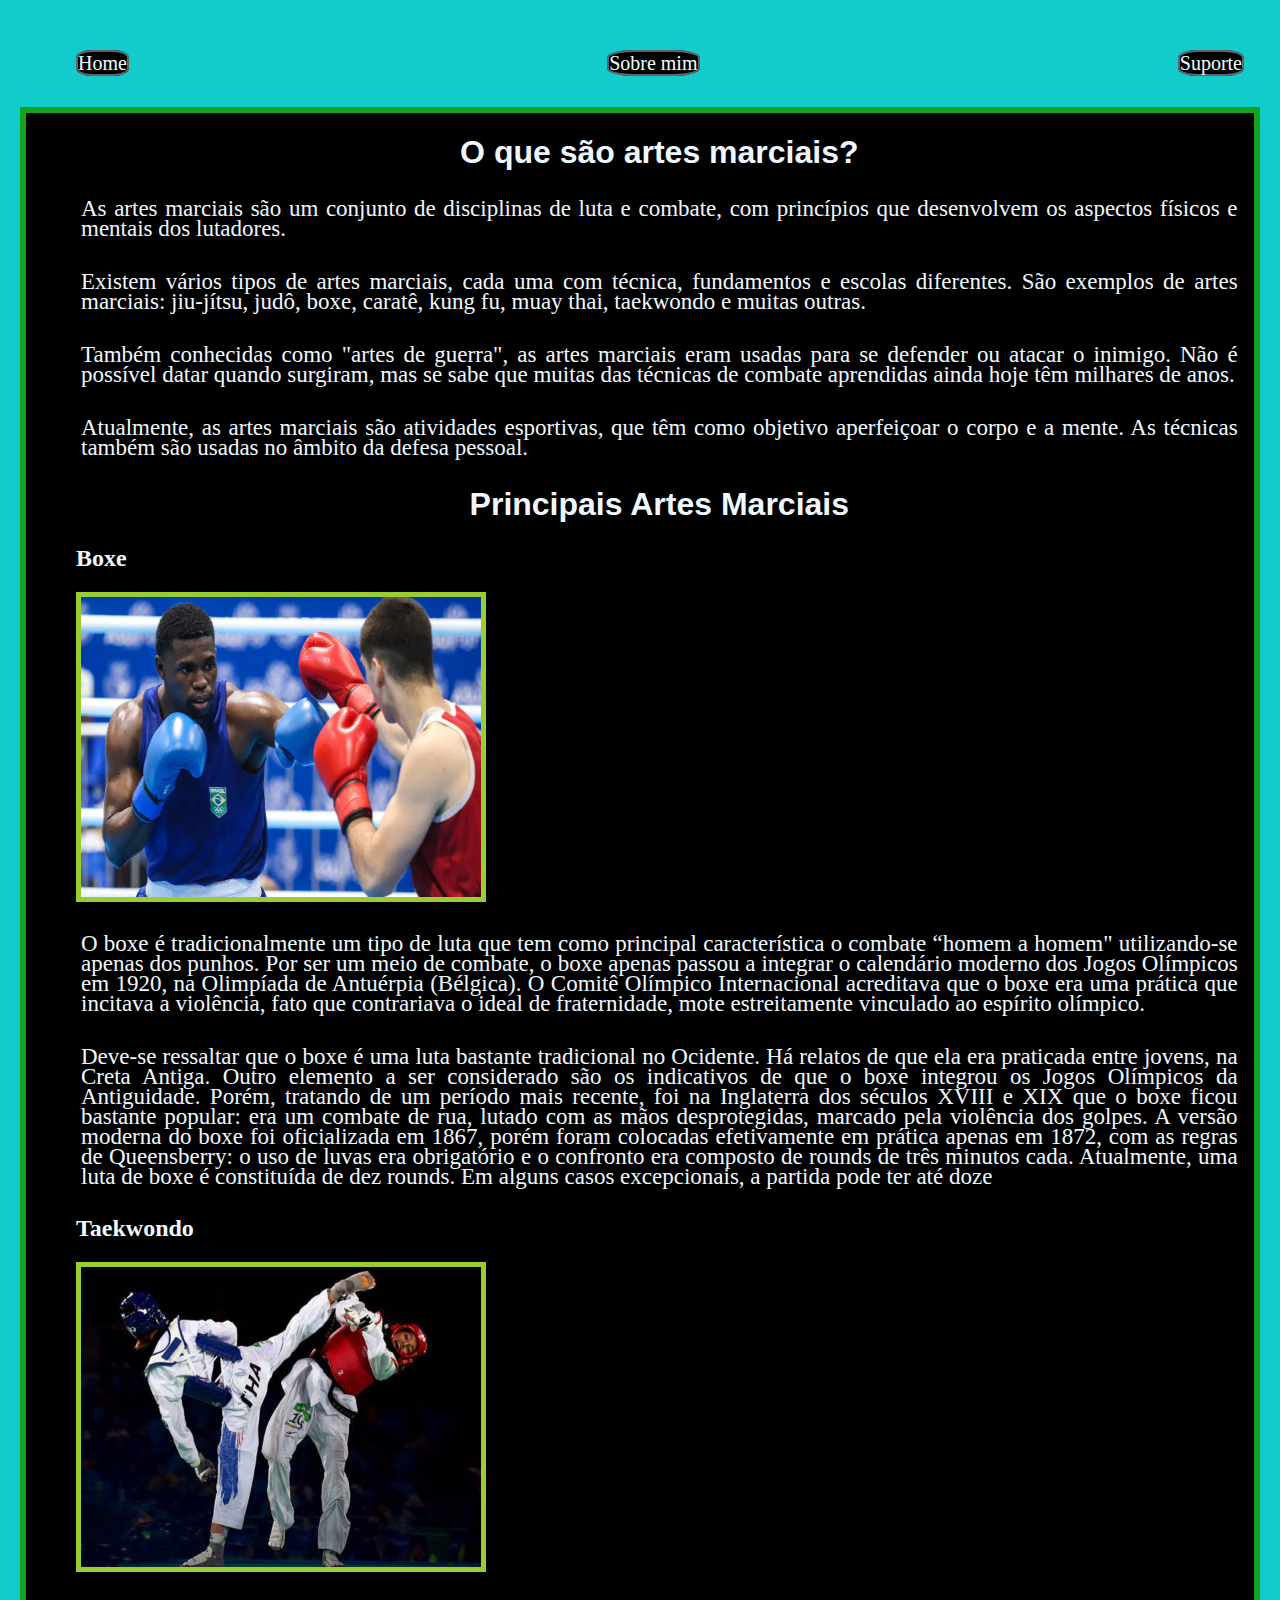
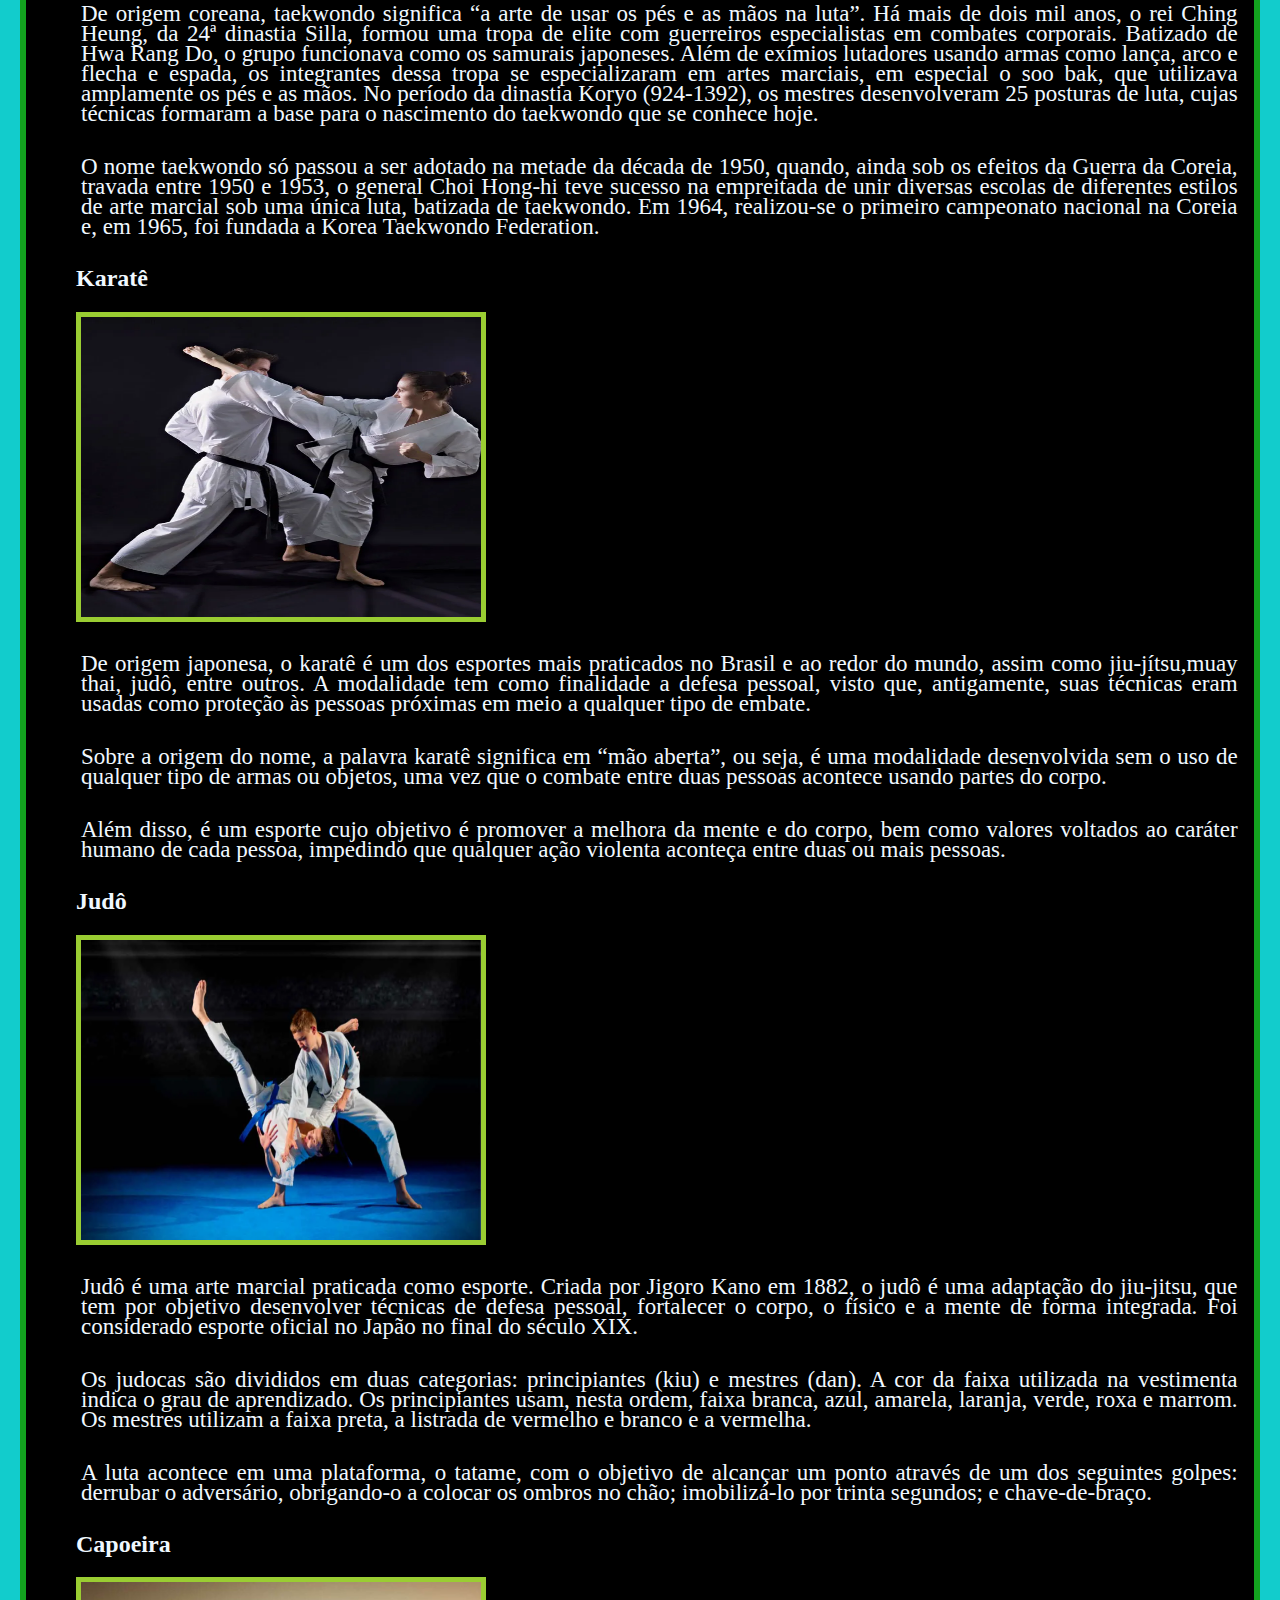
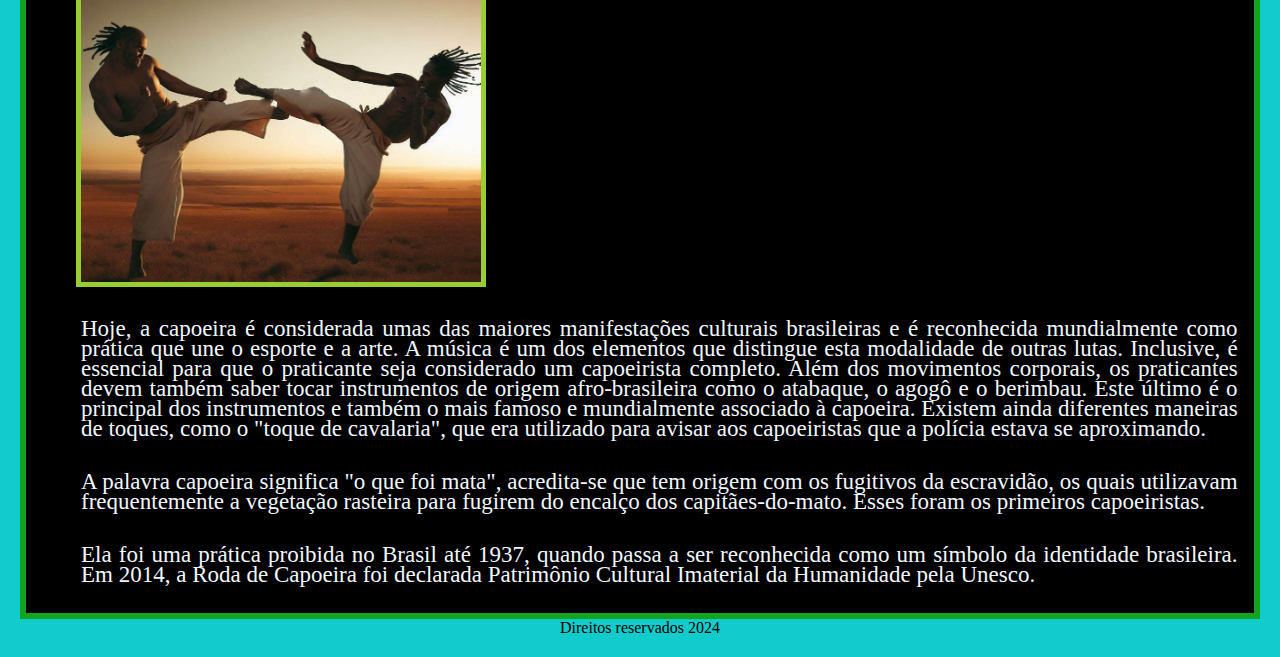
<file: index.html>
<!DOCTYPE html>
<html lang="pt-br">
    <head>
        <meta charset="UTF-8">
        <meta name="viewport",content="width=device-width, initial-scale=1.0, user-scalable=yes, minimum-scale=0.25, maximum-scale=5.0">
        <link rel="stylesheet", href="styles.css">
        <title>Artes Marciais</title>
    </head>
    <body>
        <header>
        <nav>
            <ul>
                <li>
                    <a class="button" href="./index.html">Home</a>
                </li>
            </ul>
            <ul>
                <li>
                    <a class="button" href="./Sobre_mim.html">Sobre mim</a>
                </li>
            </ul>
            <ul>
                <li>
                    <a class="button" href="./Suporte.html">Suporte</a>
                </li>
            </ul>
        </nav>
        </header>
        <main>
        
        <div class="container">
            
               
                
         
            <h1>O que são artes marciais? </h1>
            <p>As artes marciais são um conjunto de disciplinas de luta e combate, com princípios que desenvolvem os aspectos físicos e mentais dos lutadores.</p>
            <p>Existem vários tipos de artes marciais, cada uma com técnica, fundamentos e escolas diferentes. São exemplos de artes marciais: jiu-jítsu, judô, boxe, caratê, kung fu, muay thai, taekwondo e muitas outras.</p>
            <p>Também conhecidas como "artes de guerra", as artes marciais eram usadas para se defender ou atacar o inimigo. Não é possível datar quando surgiram, mas se sabe que muitas das técnicas de combate aprendidas ainda hoje têm milhares de anos.</p>
            <p>Atualmente, as artes marciais são atividades esportivas, que têm como objetivo aperfeiçoar o corpo e a mente. As técnicas também são usadas no âmbito da defesa pessoal.</p>
            
        
    </div>
    <div class="container">
        
        <h1>Principais Artes Marciais</h1>
        <h2>Boxe</h2>
        <img src="images\boxe.png"></img>
    
        <p>O boxe é tradicionalmente um tipo de luta que tem como principal característica o combate “homem a homem" utilizando-se apenas dos punhos. Por ser um meio de combate, o boxe apenas passou a integrar o calendário moderno dos Jogos Olímpicos em 1920, na Olimpíada de Antuérpia (Bélgica). O Comitê Olímpico Internacional acreditava que o boxe era uma prática que incitava a violência, fato que contrariava o ideal de fraternidade, mote estreitamente vinculado ao espírito olímpico.</p>
        <p>Deve-se ressaltar que o boxe é uma luta bastante tradicional no Ocidente. Há relatos de que ela era praticada entre jovens, na Creta Antiga. Outro elemento a ser considerado são os indicativos de que o boxe integrou os Jogos Olímpicos da Antiguidade. Porém, tratando de um período mais recente, foi na Inglaterra dos séculos XVIII e XIX que o boxe ficou bastante popular: era um combate de rua, lutado com as mãos desprotegidas, marcado pela violência dos golpes. A versão moderna do boxe foi oficializada em 1867, porém foram colocadas efetivamente em prática apenas em 1872, com as regras de Queensberry: o uso de luvas era obrigatório e o confronto era composto de rounds de três minutos cada. Atualmente, uma luta de boxe é constituída de dez rounds. Em alguns casos excepcionais, a partida pode ter até doze</p>
        
        
    </div>
    <div class="container">
         
        <h2>Taekwondo</h2>
        <img src="images\taekwondo.png"></img>
    
        <p>De origem coreana, taekwondo significa “a arte de usar os pés e as mãos na luta”. Há mais de dois mil anos, o rei Ching Heung, da 24ª dinastia Silla, formou uma tropa de elite com guerreiros especialistas em combates corporais. Batizado de Hwa Rang Do, o grupo funcionava como os samurais japoneses. Além de exímios lutadores usando armas como lança, arco e flecha e espada, os integrantes dessa tropa se especializaram em artes marciais, em especial o soo bak, que utilizava amplamente os pés e as mãos. No período da dinastia Koryo (924-1392), os mestres desenvolveram 25 posturas de luta, cujas técnicas formaram a base para o nascimento do taekwondo que se conhece hoje.</p>
        <p>O nome taekwondo só passou a ser adotado na metade da década de 1950, quando, ainda sob os efeitos da Guerra da Coreia, travada entre 1950 e 1953, o general Choi Hong-hi teve sucesso na empreitada de unir diversas escolas de diferentes estilos de arte marcial sob uma única luta, batizada de taekwondo. Em 1964, realizou-se o primeiro campeonato nacional na Coreia e, em 1965, foi fundada a Korea Taekwondo Federation.</p>
    
        </div>
        <div class="container">
           
           <h2>Karatê</h2>
           <img src="images\karate.png"></img>
           <p>De origem japonesa, o karatê é um dos esportes mais praticados no Brasil e ao redor do mundo, assim como jiu-jítsu,muay thai, judô, entre outros. A modalidade tem como finalidade a defesa pessoal, visto que, antigamente, suas técnicas eram usadas como proteção às pessoas próximas em meio a qualquer tipo de embate. </p>
           <p>Sobre a origem do nome, a palavra karatê significa em “mão aberta”, ou seja, é uma modalidade desenvolvida sem o uso de qualquer tipo de armas ou objetos, uma vez que o combate entre duas pessoas acontece usando partes do corpo.</p>
           <p>Além disso, é um esporte cujo objetivo é promover a melhora da mente e do corpo, bem como valores voltados ao caráter humano de cada pessoa, impedindo que qualquer ação violenta aconteça entre duas ou mais pessoas.</p>  
        
           </div>
           <div class="container">
            
           <h2>Judô</h2>
           <img src="images\judo.png"></img>
           <p>Judô é uma arte marcial praticada como esporte. Criada por Jigoro Kano em 1882, o judô é uma adaptação do jiu-jitsu, que tem por objetivo desenvolver técnicas de defesa pessoal, fortalecer o corpo, o físico e a mente de forma integrada. Foi considerado esporte oficial no Japão no final do século XIX.</p>
           <p>Os judocas são divididos em duas categorias: principiantes (kiu) e mestres (dan). A cor da faixa utilizada na vestimenta indica o grau de aprendizado. Os principiantes usam, nesta ordem, faixa branca, azul, amarela, laranja, verde, roxa e marrom. Os mestres utilizam a faixa preta, a listrada de vermelho e branco e a vermelha.</p>
           <p>A luta acontece em uma plataforma, o tatame, com o objetivo de alcançar um ponto através de um dos seguintes golpes: derrubar o adversário, obrigando-o a colocar os ombros no chão; imobilizá-lo por trinta segundos; e chave-de-braço.</p>
        
           </div>
           <div class="container">
            
           <h2>Capoeira</h2>
           <img src="images\capoeira.jpg"></img>
           <p>Hoje, a capoeira é considerada umas das maiores manifestações culturais brasileiras e é reconhecida mundialmente como prática que une o esporte e a arte. A música é um dos elementos que distingue esta modalidade de outras lutas. Inclusive, é essencial para que o praticante seja considerado um capoeirista completo. Além dos movimentos corporais, os praticantes devem também saber tocar instrumentos de origem afro-brasileira como o atabaque, o agogô e o berimbau. Este último é o principal dos instrumentos e também o mais famoso e mundialmente associado à capoeira. Existem ainda diferentes maneiras de toques, como o "toque de cavalaria", que era utilizado para avisar aos capoeiristas que a polícia estava se aproximando.</p>
           <p>A palavra capoeira significa "o que foi mata", acredita-se que tem origem com os fugitivos da escravidão, os quais utilizavam frequentemente a vegetação rasteira para fugirem do encalço dos capitães-do-mato. Esses foram os primeiros capoeiristas.</p>
           <p>Ela foi uma prática proibida no Brasil até 1937, quando passa a ser reconhecida como um símbolo da identidade brasileira. Em 2014, a Roda de Capoeira foi declarada Patrimônio Cultural Imaterial da Humanidade pela Unesco.</p>
        </div>
           
        </main>
        <footer>Direitos reservados 2024</footer>
 
        

    </body>
</html>
</file>
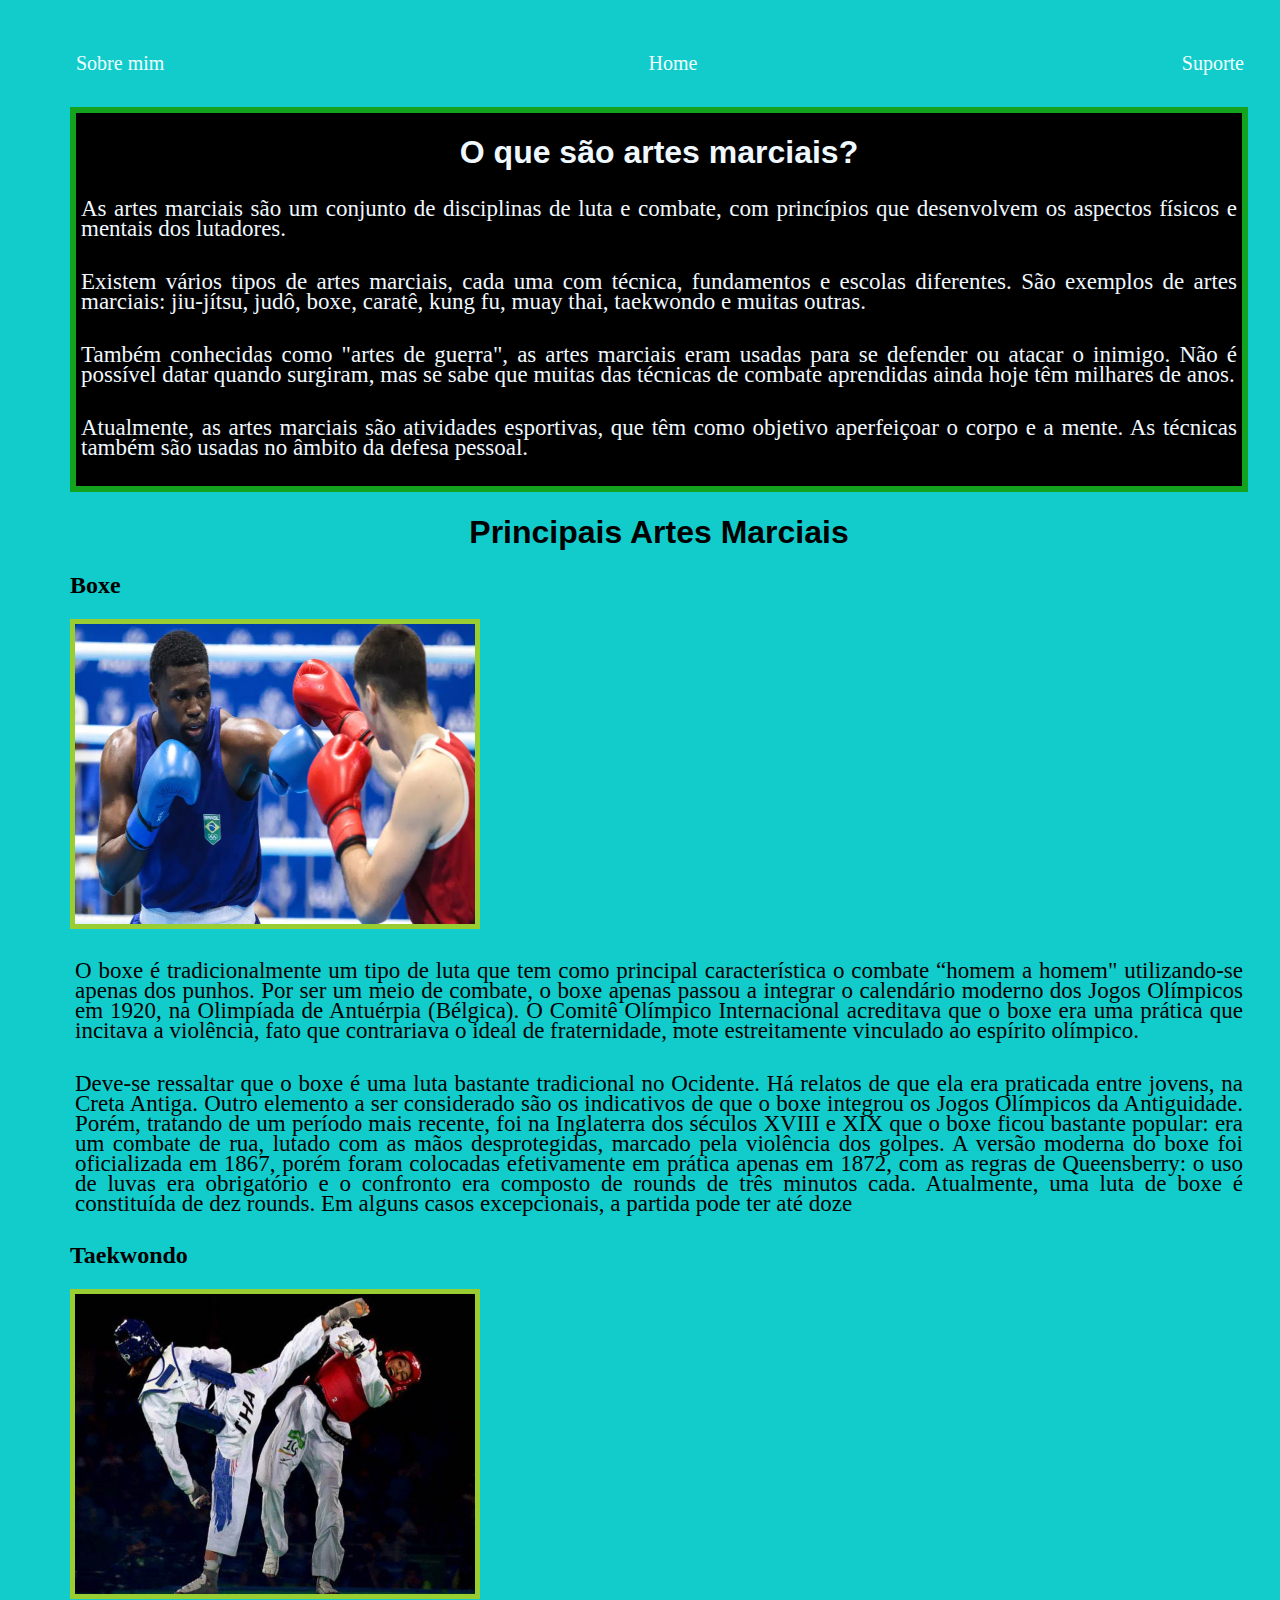
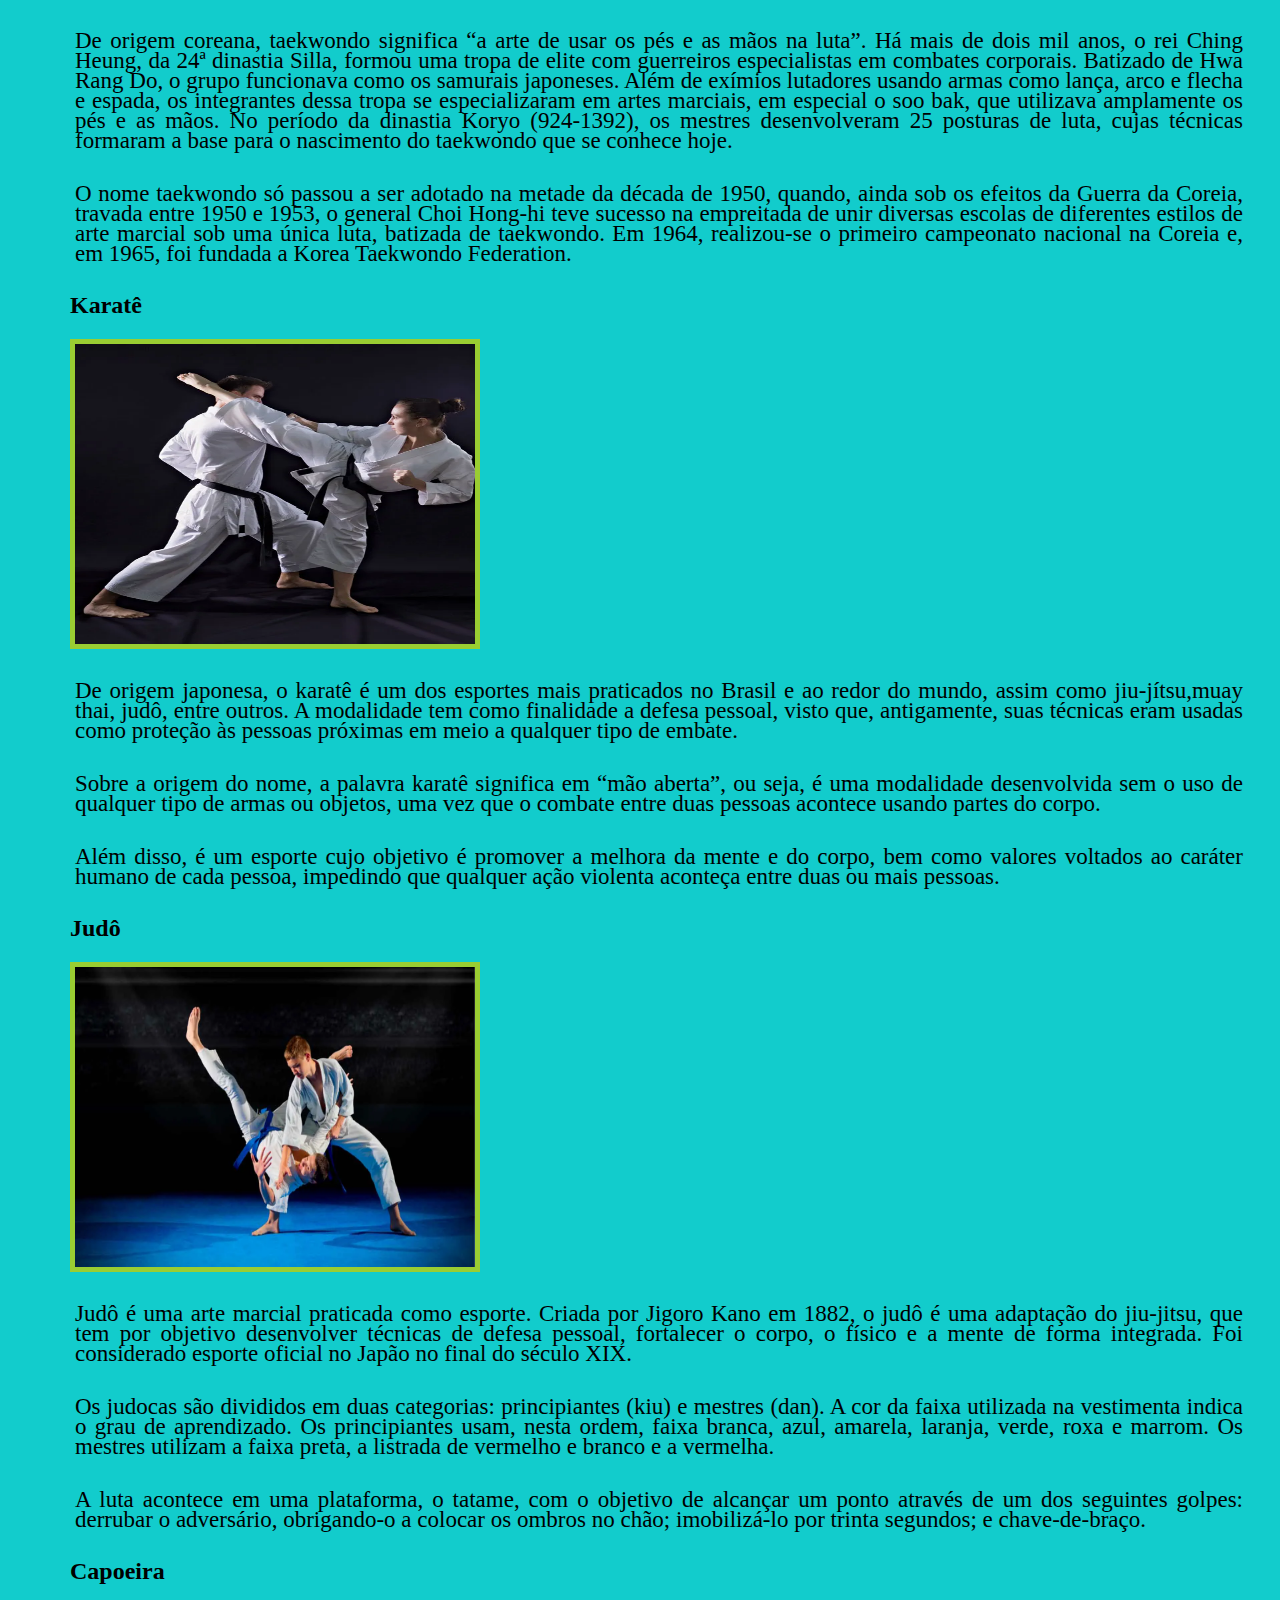
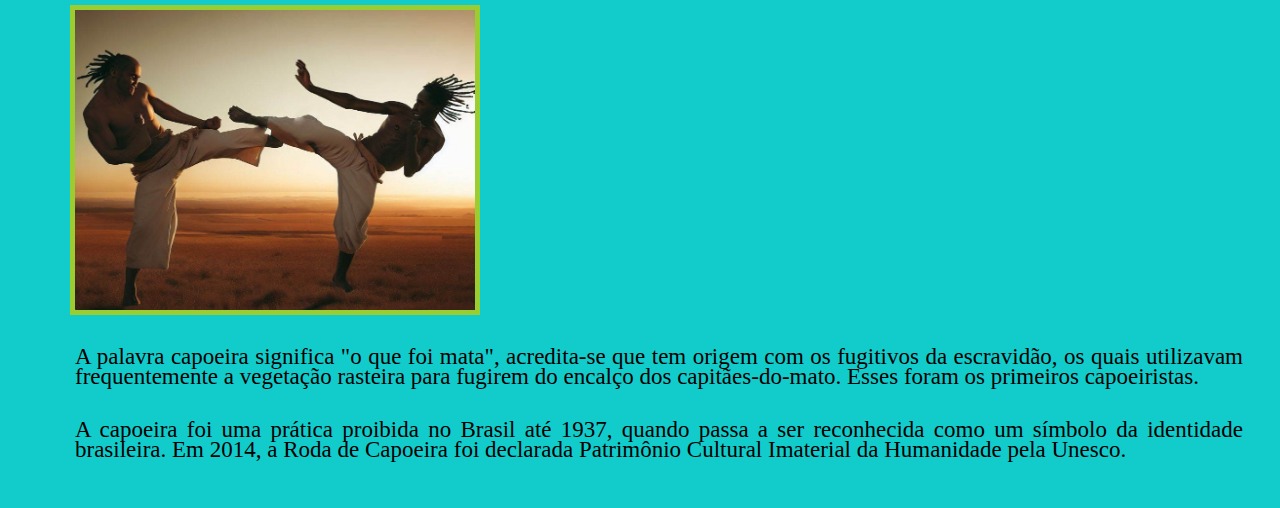
<file: Artes-marciais.html>
<!DOCTYPE html>
<html lang="pt-br">
    <head>
        <meta charset="UTF-8">
        <meta name="viewport",content="width=device-width, initial-scale=1.0, user-scalable=yes, minimum-scale=0.25, maximum-scale=5.0">
        <link rel="stylesheet", href="styles.css">
        <title>Artes Marciais</title>
    </head>
    <body>
        <header>
        <nav>
            <ul>
                <li>
                    <a href="./Sobre_mim.html">Sobre mim</a>
                </li>
            </ul>
            <ul>
                <li>
                    <a href="./Artes-marciais.html">Home</a>
                </li>
            </ul>
            <ul>
                <li>
                    <a href="./Suporte.html">Suporte</a>
                </li>
            </ul>
        </nav>
        </header>
        <div class="container">
            <main>
                <section>
         
            <h1>O que são artes marciais? </h1>
            <p>As artes marciais são um conjunto de disciplinas de luta e combate, com princípios que desenvolvem os aspectos físicos e mentais dos lutadores.</p>
            <p>Existem vários tipos de artes marciais, cada uma com técnica, fundamentos e escolas diferentes. São exemplos de artes marciais: jiu-jítsu, judô, boxe, caratê, kung fu, muay thai, taekwondo e muitas outras.</p>
            <p>Também conhecidas como "artes de guerra", as artes marciais eram usadas para se defender ou atacar o inimigo. Não é possível datar quando surgiram, mas se sabe que muitas das técnicas de combate aprendidas ainda hoje têm milhares de anos.</p>
            <p>Atualmente, as artes marciais são atividades esportivas, que têm como objetivo aperfeiçoar o corpo e a mente. As técnicas também são usadas no âmbito da defesa pessoal.</p>
            
        </section>
    </div>
    <div class="container">
        <section>
        <h1>Principais Artes Marciais</h1>
        <h2>Boxe</h2>
        <img src="images\boxe.png"></img>
    
        <p>O boxe é tradicionalmente um tipo de luta que tem como principal característica o combate “homem a homem" utilizando-se apenas dos punhos. Por ser um meio de combate, o boxe apenas passou a integrar o calendário moderno dos Jogos Olímpicos em 1920, na Olimpíada de Antuérpia (Bélgica). O Comitê Olímpico Internacional acreditava que o boxe era uma prática que incitava a violência, fato que contrariava o ideal de fraternidade, mote estreitamente vinculado ao espírito olímpico.</p>
        <p>Deve-se ressaltar que o boxe é uma luta bastante tradicional no Ocidente. Há relatos de que ela era praticada entre jovens, na Creta Antiga. Outro elemento a ser considerado são os indicativos de que o boxe integrou os Jogos Olímpicos da Antiguidade. Porém, tratando de um período mais recente, foi na Inglaterra dos séculos XVIII e XIX que o boxe ficou bastante popular: era um combate de rua, lutado com as mãos desprotegidas, marcado pela violência dos golpes. A versão moderna do boxe foi oficializada em 1867, porém foram colocadas efetivamente em prática apenas em 1872, com as regras de Queensberry: o uso de luvas era obrigatório e o confronto era composto de rounds de três minutos cada. Atualmente, uma luta de boxe é constituída de dez rounds. Em alguns casos excepcionais, a partida pode ter até doze</p>
        
        </section>
    </div>
    <div class="container">
         <section>
        <h2>Taekwondo</h2>
        <img src="images\taekwondo.png"></img>
    
        <p>De origem coreana, taekwondo significa “a arte de usar os pés e as mãos na luta”. Há mais de dois mil anos, o rei Ching Heung, da 24ª dinastia Silla, formou uma tropa de elite com guerreiros especialistas em combates corporais. Batizado de Hwa Rang Do, o grupo funcionava como os samurais japoneses. Além de exímios lutadores usando armas como lança, arco e flecha e espada, os integrantes dessa tropa se especializaram em artes marciais, em especial o soo bak, que utilizava amplamente os pés e as mãos. No período da dinastia Koryo (924-1392), os mestres desenvolveram 25 posturas de luta, cujas técnicas formaram a base para o nascimento do taekwondo que se conhece hoje.</p>
        <p>O nome taekwondo só passou a ser adotado na metade da década de 1950, quando, ainda sob os efeitos da Guerra da Coreia, travada entre 1950 e 1953, o general Choi Hong-hi teve sucesso na empreitada de unir diversas escolas de diferentes estilos de arte marcial sob uma única luta, batizada de taekwondo. Em 1964, realizou-se o primeiro campeonato nacional na Coreia e, em 1965, foi fundada a Korea Taekwondo Federation.</p>
    </section>
        </div>
        <div class="container">
            <section>
           <h2>Karatê</h2>
           <img src="images\karate.png"></img>
           <p>De origem japonesa, o karatê é um dos esportes mais praticados no Brasil e ao redor do mundo, assim como jiu-jítsu,muay thai, judô, entre outros. A modalidade tem como finalidade a defesa pessoal, visto que, antigamente, suas técnicas eram usadas como proteção às pessoas próximas em meio a qualquer tipo de embate. </p>
           <p>Sobre a origem do nome, a palavra karatê significa em “mão aberta”, ou seja, é uma modalidade desenvolvida sem o uso de qualquer tipo de armas ou objetos, uma vez que o combate entre duas pessoas acontece usando partes do corpo.</p>
           <p>Além disso, é um esporte cujo objetivo é promover a melhora da mente e do corpo, bem como valores voltados ao caráter humano de cada pessoa, impedindo que qualquer ação violenta aconteça entre duas ou mais pessoas.</p>  
        </section>
           </div>
           <div class="container">
            <section>
           <h2>Judô</h2>
           <img src="images\judo.png"></img>
           <p>Judô é uma arte marcial praticada como esporte. Criada por Jigoro Kano em 1882, o judô é uma adaptação do jiu-jitsu, que tem por objetivo desenvolver técnicas de defesa pessoal, fortalecer o corpo, o físico e a mente de forma integrada. Foi considerado esporte oficial no Japão no final do século XIX.</p>
           <p>Os judocas são divididos em duas categorias: principiantes (kiu) e mestres (dan). A cor da faixa utilizada na vestimenta indica o grau de aprendizado. Os principiantes usam, nesta ordem, faixa branca, azul, amarela, laranja, verde, roxa e marrom. Os mestres utilizam a faixa preta, a listrada de vermelho e branco e a vermelha.</p>
           <p>A luta acontece em uma plataforma, o tatame, com o objetivo de alcançar um ponto através de um dos seguintes golpes: derrubar o adversário, obrigando-o a colocar os ombros no chão; imobilizá-lo por trinta segundos; e chave-de-braço.</p>
        </section>
           </div>
           <div class="container">
            <section>
           <h2>Capoeira</h2>
           <img src="images\capoeira.jpg"></img>
           <p>A palavra capoeira significa "o que foi mata", acredita-se que tem origem com os fugitivos da escravidão, os quais utilizavam frequentemente a vegetação rasteira para fugirem do encalço dos capitães-do-mato. Esses foram os primeiros capoeiristas.</p>
           <p>A capoeira foi uma prática proibida no Brasil até 1937, quando passa a ser reconhecida como um símbolo da identidade brasileira. Em 2014, a Roda de Capoeira foi declarada Patrimônio Cultural Imaterial da Humanidade pela Unesco.</p>
           
           </div>
        </main>

        

    </body>
</html>
</file>
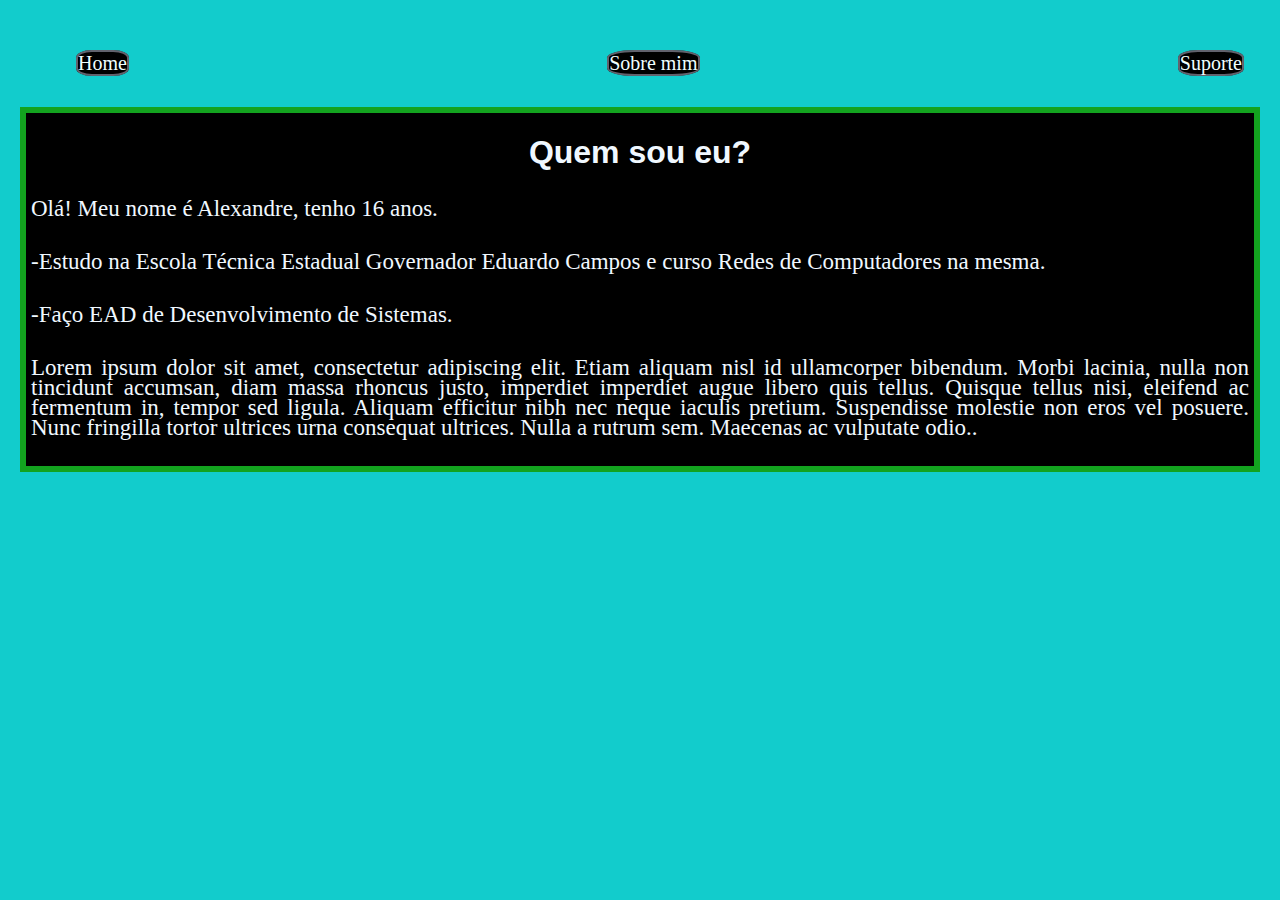
<file: Sobre_mim.html>
<!DOCTYPE html>
<html lang="pt-br">
<head>
    <meta charset="UTF-8">
    <meta name="viewport" content="width=device-width, initial-scale=1.0">
    <link rel="stylesheet" href="styles.css">
    <title>Sobre mim</title>
</head>
<body>
    <header>
        <nav>
            <ul>
                <li>
                    <a class="button" href="./index.html">Home</a>
                </li>
            </ul>
            <ul>
                <li>
                    <a class="button" href="./Sobre_mim.html">Sobre mim</a>
                </li>
            </ul>
            <ul>
                <li>
                    <a class="button" href="./Suporte.html">Suporte</a>
                </li>
            </ul>
        </nav>
        </header>
        <main>
            <h1>Quem sou eu?</h1>
            <p>Olá! Meu nome é Alexandre, tenho 16 anos. </p>
            <p>-Estudo na Escola Técnica Estadual Governador Eduardo Campos e curso Redes de Computadores na mesma.</p>
            <p>-Faço EAD de Desenvolvimento de Sistemas.</p>
            <p>Lorem ipsum dolor sit amet, consectetur adipiscing elit. Etiam aliquam nisl id ullamcorper bibendum. Morbi lacinia, nulla non tincidunt accumsan, diam massa rhoncus justo, imperdiet imperdiet augue libero quis tellus. Quisque tellus nisi, eleifend ac fermentum in, tempor sed ligula. Aliquam efficitur nibh nec neque iaculis pretium. Suspendisse molestie non eros vel posuere. Nunc fringilla tortor ultrices urna consequat ultrices. Nulla a rutrum sem. Maecenas ac vulputate odio..</p>
        </main>
</body>
</html>
</file>
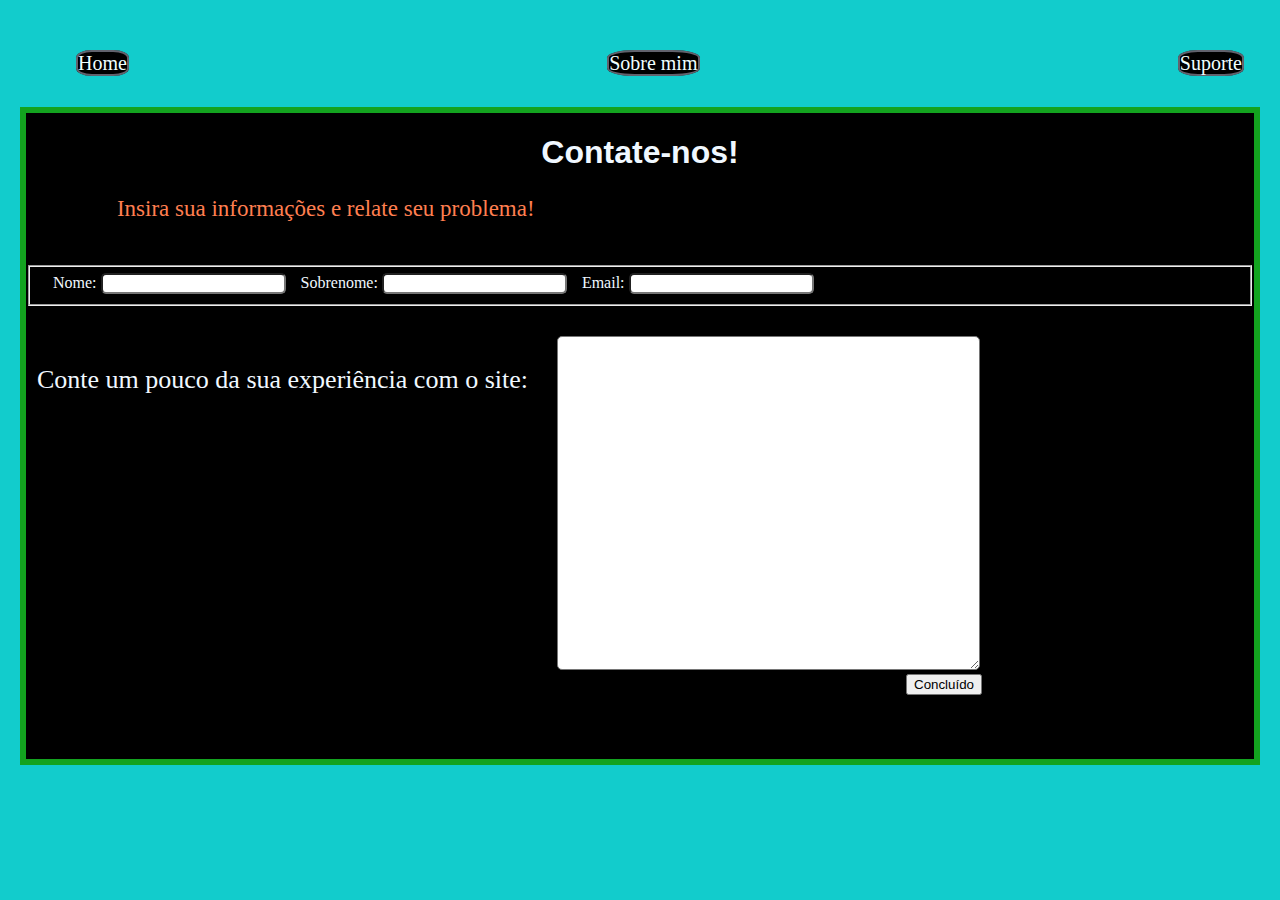
<file: Suporte.html>
<!DOCTYPE html>
<html lang="pt-br">
<head>
    <meta charset="UTF-8">
    <meta name="viewport" content="width=device-width, initial-scale=1.0">
    <link rel="stylesheet" href="styles.css">
    <link rel="stylesheet" href="">
    <title>Sobre mim</title>
</head>
<body>
    <header>
        <nav>
            <ul>
                <li>
                    <a class="button" href="./index.html">Home</a>
                </li>
            </ul>
            <ul>
                <li>
                    <a class="button" href="./Sobre_mim.html">Sobre mim</a>
                </li>
            </ul>
            <ul>
                <li>
                    <a class="button" href="./Suporte.html">Suporte</a>
                </li>
            </ul>
        </nav>
        </header>
        <form action="" method="post"></form>
        <main>
            <h1>Contate-nos!</h1>
            <p id="subtitulo">Insira sua informações e relate seu problema!</p>
            <br>
            <div>
            <fieldset>
                
                    <label for="nome"> Nome:</label>
                    <input type="text" nome="nome" id="nome" required>
                    <label for="sobrenome">Sobrenome:</label>
                    <input type="text" nome="sobrenome" id="sobrenome" required>
                    <label for="email">Email:</label>
                    <input type="email" nome="email" id="email" required>
            </fieldset>
            </div>
            <div class="espace">
                <label class="area">Conte um pouco da sua experiência com o site:</label>
                <textarea name="" id="" cols="50" rows="20"></textarea>
            </div>
            <button type="submit" id="butao">Concluído</button>
        </main>
</body>
</html>
</file>
<file: styles.css>
@charset "UTF-8";

body{
    color: black;
    background-color: rgb(18, 204, 204);
    font-family: 'Times New Roman', Times, serif;
    padding: 12px;
    
}
h1{
  
    text-align: center;
    font-family: Arial, Helvetica, sans-serif;
}
h2{
    line-break: normal;
    text-align: left;
}
p {
   
    font-size: 23px;
    text-align: justify;
    line-height: 20px;
    word-break: normal;
    padding: 5px;
}
.container{
    padding: 0px 50px;
}
nav {
    display: flex;
    justify-content: space-between;
    list-style-type: none;
    align-items: center;
    padding: 16px;
   
}
ul {
    color: azure;
    text-decoration: none;
    list-style-type: none;
    


    
}
nav a:hover{
    color: chartreuse;
}
img{
    text-align: left;
    width: 400px;
    height: 300px;
    border: 5px solid yellowgreen;
}
.button{
    border: solid 2px rgba(145, 145, 160, 0.678);
    border-radius: 30%;
    background-color: rgb(0, 0, 0);
    transition: all .3s;
    
}
ul a{
    color: azure;
    text-decoration: solid;
    font-size: 20px;
}
.button:hover{
    background-color: aqua;
    color: black;
}
main {
    border: solid 6px rgb(19, 163, 31);
    background-color: black;
    color: aliceblue;

}
footer{
    text-align: center;
    text-decoration: solid;
}
@media (min-width: 767px) {
   .container{
    width: 95%;

   }

}
#subtitulo{
    font-family: cursive;
    color: coral;
    margin-left: 7%;
}
input, textarea{
    border-radius: 5px;
}
label{
    margin-left: 5px;
    padding-left: 6px;
}
.area{
    float: left;
    padding-top: 29px;
    padding-right: 29px;
    font-size: 26px;
}
#butao:hover{
background-color: rgb(138, 44, 201);
color: black;
}
textarea{
    padding-top: 30px;
}
.espace{
    padding-top: 30px;
}
button{
    margin-left: 55rem;
    margin-bottom: 4rem;
    
}
</file>
